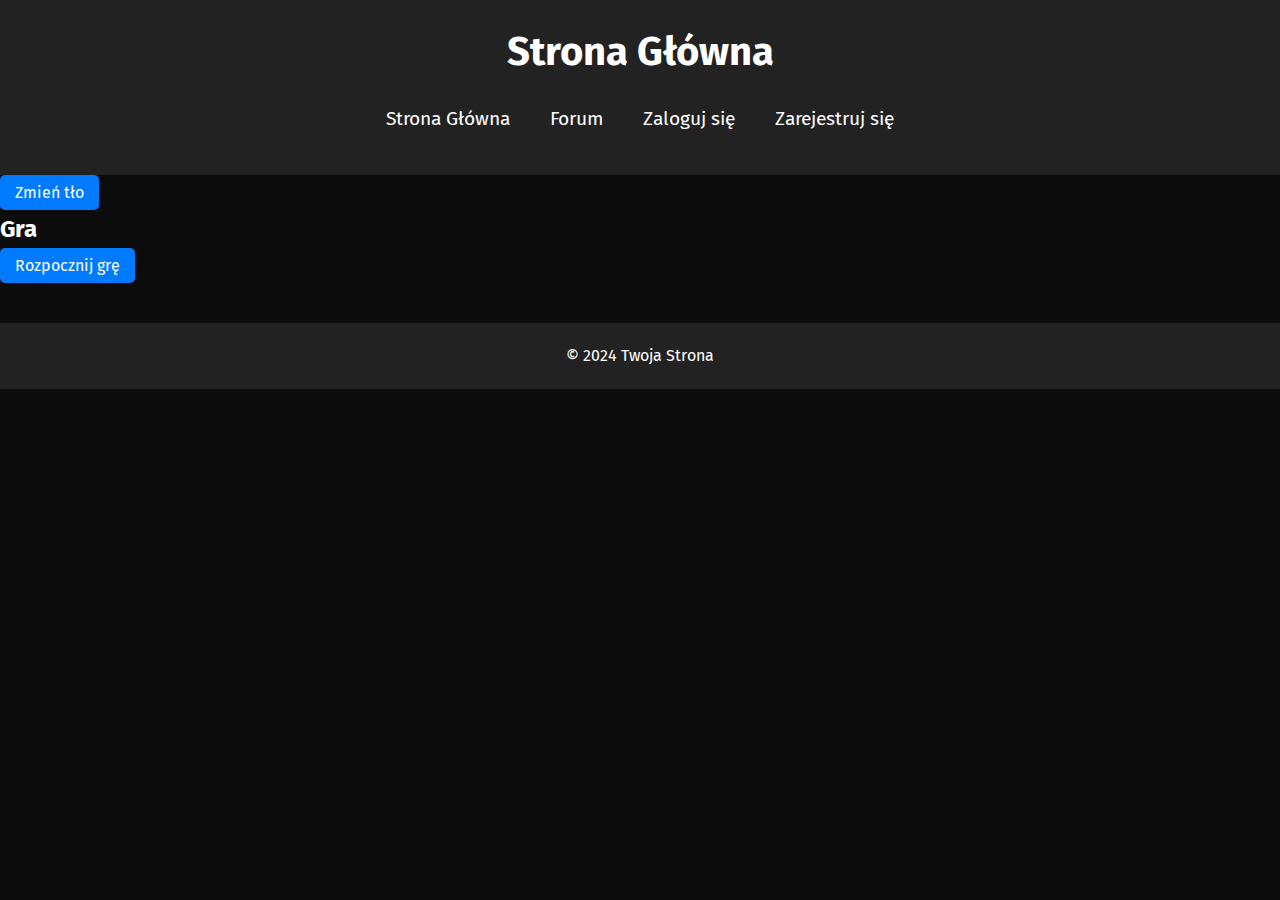
<file: index.html>
<!DOCTYPE html>
<html lang="pl">
<head>
    <meta charset="UTF-8">
    <meta name="viewport" content="width=device-width, initial-scale=1.0">
    <title>Strona Główna</title>
    <link rel="stylesheet" href="styles.css">
</head>
<body>
    <header>
        <h1>Strona Główna</h1>
        <nav>
            <ul>
                <li><a href="index.html">Strona Główna</a></li>
                <li><a href="forum.html">Forum</a></li>
                <li><a href="login.html">Zaloguj się</a></li>
                <li><a href="register.html">Zarejestruj się</a></li>
            </ul>
        </nav>
    </header>

    <div id="background-toggle">
        <button onclick="toggleBackground()">Zmień tło</button>
    </div>

    <div id="game">
        <h2>Gra</h2>
        <button onclick="startGame()">Rozpocznij grę</button>
    </div>

    <div id="user-info">
        <h3>Użytkownik: <span id="username-display"></span></h3>
        <button onclick="logout()">Wyloguj się</button>
    </div>

    <footer>
        <p>&copy; 2024 Twoja Strona</p>
    </footer>

    <script src="script.js"></script>
</body>
</html>
</file>
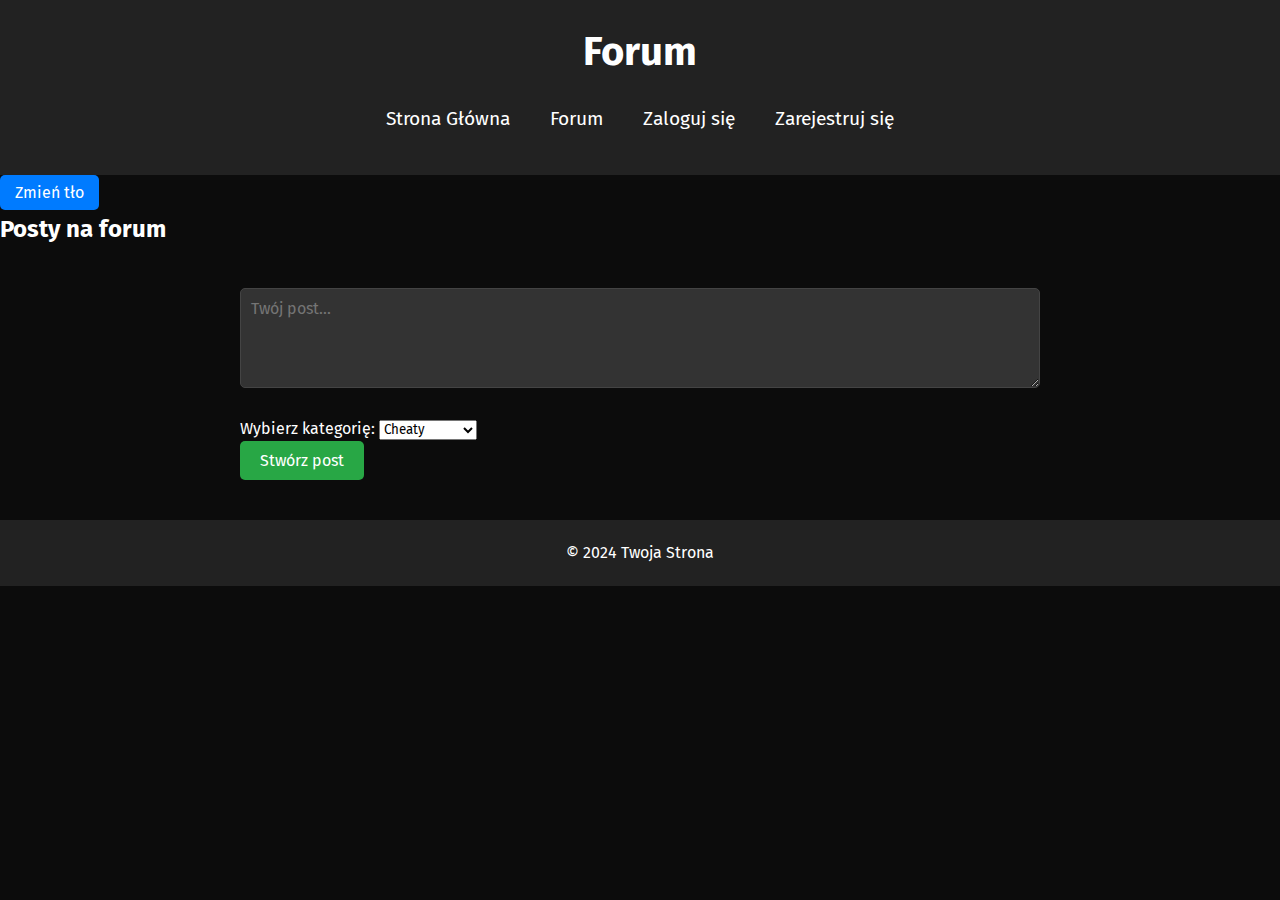
<file: forum.html>
<!DOCTYPE html>
<html lang="pl">
<head>
    <meta charset="UTF-8">
    <meta name="viewport" content="width=device-width, initial-scale=1.0">
    <title>Forum</title>
    <link rel="stylesheet" href="styles.css">
</head>
<body>
    <header>
        <h1>Forum</h1>
        <nav>
            <ul>
                <li><a href="index.html">Strona Główna</a></li>
                <li><a href="forum.html">Forum</a></li>
                <li><a href="login.html">Zaloguj się</a></li>
                <li><a href="register.html">Zarejestruj się</a></li>
            </ul>
        </nav>
    </header>

    <div id="background-toggle">
        <button onclick="toggleBackground()">Zmień tło</button>
    </div>

    <div id="posts-container">
        <h2>Posty na forum</h2>

        <div id="post-creation">
            <textarea id="postContent" placeholder="Twój post..."></textarea>
            <div>
                <label for="category">Wybierz kategorię:</label>
                <select id="category">
                    <option value="cheaty">Cheaty</option>
                    <option value="ogłoszenia">Ogłoszenia</option>
                    <option value="sprzedam">Sprzedam</option>
                    <option value="kupię">Kupię</option>
                    <option value="cracks">Cracks</option>
                    <option value="leaks">Leaks</option>
                    <option value="nsfw">NSFW</option>
                    <option value="poradniki">Poradniki</option>
                    <option value="kodowanie">Kodowanie</option>
                    <option value="konfiguracja">Konfiguracja</option>
                </select>
            </div>
            <button onclick="createPost()">Stwórz post</button>
        </div>

        <div id="post-list">
            <!-- Posty pojawią się tutaj -->
        </div>
    </div>

    <footer>
        <p>&copy; 2024 Twoja Strona</p>
    </footer>

    <script src="script.js"></script>
</body>
</html>
</file>
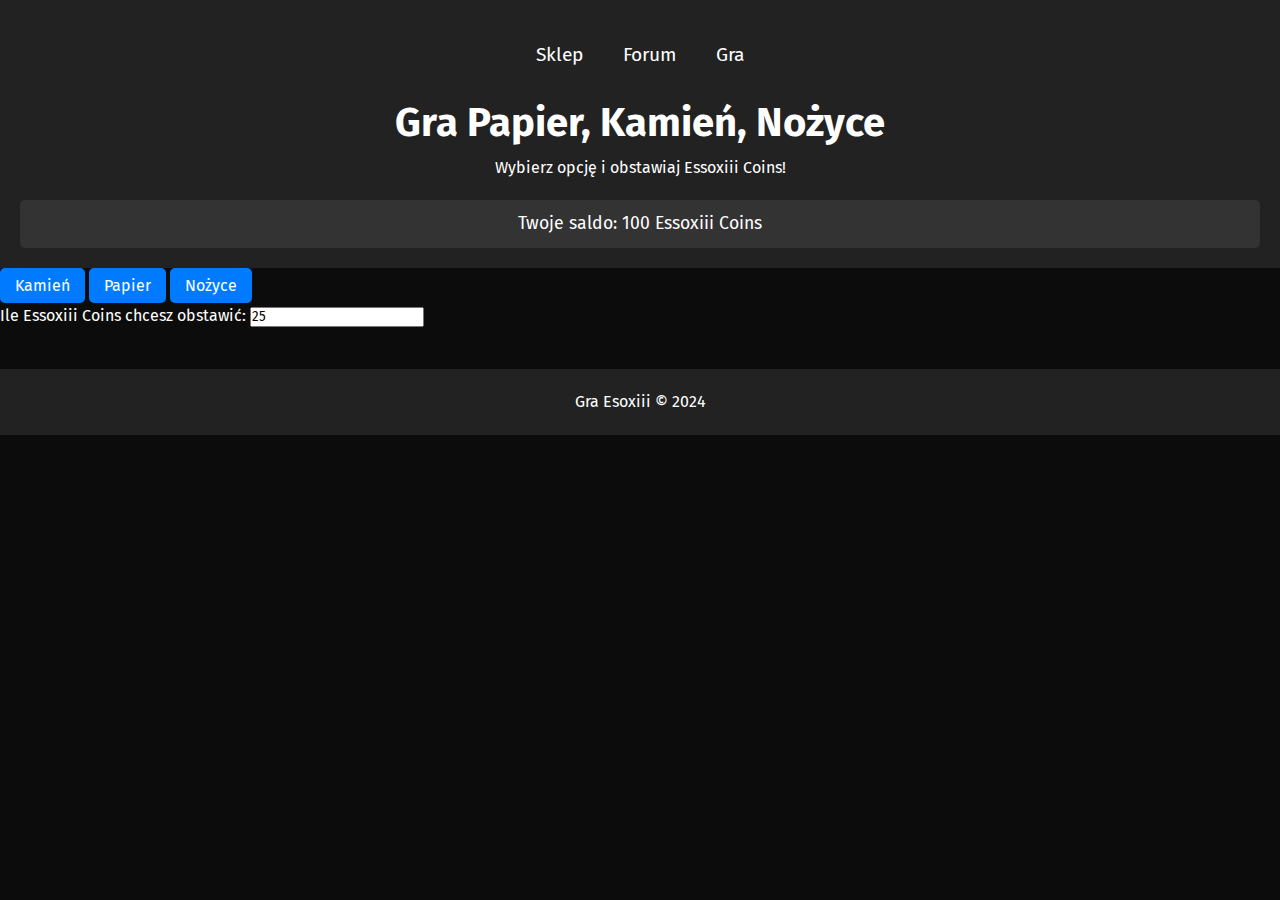
<file: game.html>
<!DOCTYPE html>
<html lang="pl">
<head>
  <meta charset="UTF-8">
  <meta name="viewport" content="width=device-width, initial-scale=1.0">
  <title>Gra Papier, Kamień, Nożyce</title>
  <link rel="stylesheet" href="styles.css">
  <script src="script.js" defer></script>
</head>
<body>

  <header>
    <nav>
      <ul>
        <li><a href="index.html">Sklep</a></li>
        <li><a href="forum.html">Forum</a></li>
        <li><a href="game.html">Gra</a></li>
      </ul>
    </nav>
    <h1>Gra Papier, Kamień, Nożyce</h1>
    <p>Wybierz opcję i obstawiaj Essoxiii Coins!</p>
    <div class="wallet">
      <p>Twoje saldo: <span id="balance">100 Essoxiii Coins</span></p>
    </div>
  </header>

  <div id="game">
    <button onclick="playGame('rock')">Kamień</button>
    <button onclick="playGame('paper')">Papier</button>
    <button onclick="playGame('scissors')">Nożyce</button>

    <div id="game-result">
      <p id="result"></p>
    </div>

    <div id="bet">
      <label for="bet-amount">Ile Essoxiii Coins chcesz obstawić:</label>
      <input type="number" id="bet-amount" value="25">
    </div>
  </div>

  <footer>
    <p>Gra Esoxiii &copy; 2024</p>
  </footer>

</body>
</html>
</file>
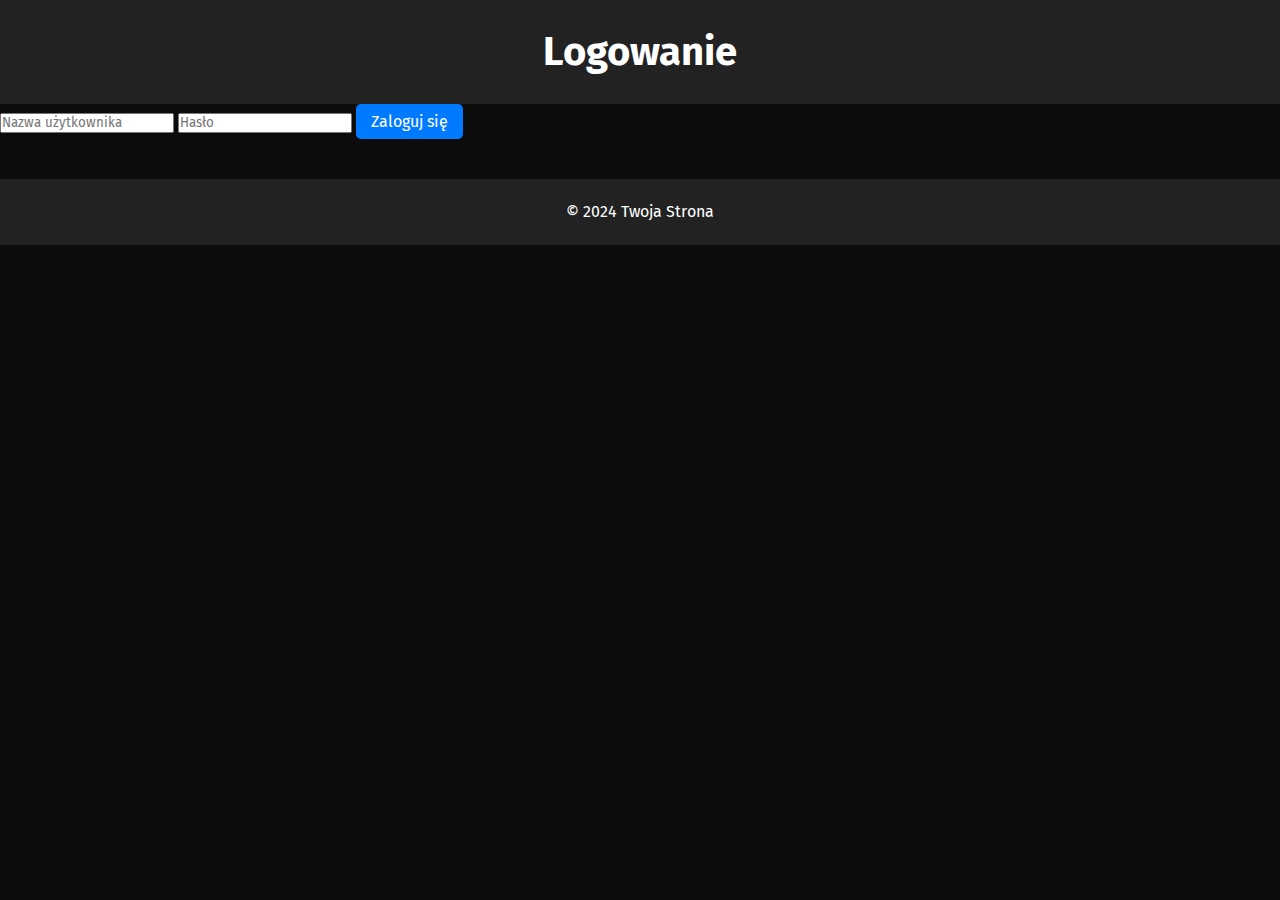
<file: login.html>
<!DOCTYPE html>
<html lang="pl">
<head>
    <meta charset="UTF-8">
    <meta name="viewport" content="width=device-width, initial-scale=1.0">
    <title>Logowanie</title>
    <link rel="stylesheet" href="styles.css">
</head>
<body>
    <header>
        <h1>Logowanie</h1>
    </header>

    <div id="login-container">
        <input type="text" id="loginUsername" placeholder="Nazwa użytkownika" />
        <input type="password" id="loginPassword" placeholder="Hasło" />
        <button onclick="login()">Zaloguj się</button>
    </div>

    <footer>
        <p>&copy; 2024 Twoja Strona</p>
    </footer>

    <script src="script.js"></script>
</body>
</html>
</file>
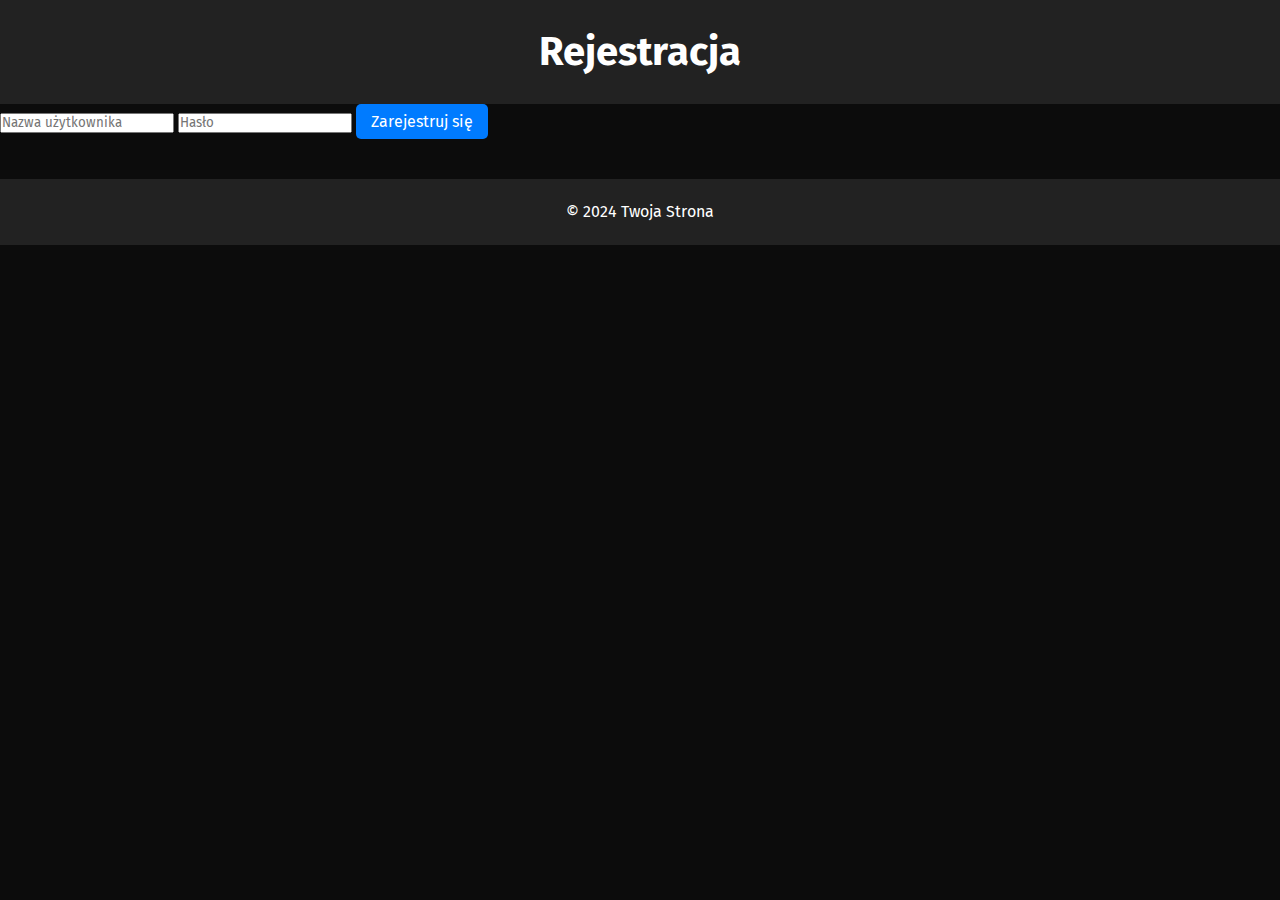
<file: register.html>
<!DOCTYPE html>
<html lang="pl">
<head>
    <meta charset="UTF-8">
    <meta name="viewport" content="width=device-width, initial-scale=1.0">
    <title>Rejestracja</title>
    <link rel="stylesheet" href="styles.css">
</head>
<body>
    <header>
        <h1>Rejestracja</h1>
    </header>

    <div id="register-container">
        <input type="text" id="username" placeholder="Nazwa użytkownika" />
        <input type="password" id="password" placeholder="Hasło" />
        <button onclick="register()">Zarejestruj się</button>
    </div>

    <footer>
        <p>&copy; 2024 Twoja Strona</p>
    </footer>

    <script src="script.js"></script>
</body>
</html>
</file>
<file: styles.css>
/* Globalne style */
@import url('https://fonts.googleapis.com/css2?family=Fira+Sans:wght@300;400;500&display=swap');

* {
    font-family: 'Fira Sans', sans-serif;
    margin: 0;
    padding: 0;
    box-sizing: border-box;
}

/* Tło */
body {
    background-color: #0c0c0c;
    color: #fff;
    line-height: 1.6;
}

/* Nagłówek */
header {
    background-color: #222;
    padding: 20px;
    text-align: center;
}

header h1 {
    font-size: 2.5rem;
    color: #fff;
}

header nav ul {
    list-style: none;
    display: flex;
    justify-content: center;
    margin: 20px 0;
    padding: 0;
}

header nav ul li {
    margin: 0 20px;
}

header nav ul li a {
    color: #fff;
    text-decoration: none;
    font-size: 1.2rem;
}

header nav ul li a:hover {
    color: #00aaff;
}

.wallet {
    background-color: #333;
    padding: 10px;
    border-radius: 5px;
    margin-top: 20px;
    font-size: 1.1rem;
}

/* Karty postów */
.posts-container {
    display: flex;
    flex-direction: column;
    gap: 20px;
    margin: 20px;
}

.post-card {
    background-color: #222;
    border-radius: 15px;
    box-shadow: 0 4px 6px rgba(0, 0, 0, 0.7);
    padding: 20px;
    transition: transform 0.2s;
}

.post-card:hover {
    transform: scale(1.03);
}

.post-header h2 {
    font-size: 1.5rem;
    margin-bottom: 10px;
    color: #00aaff;
}

.post-content {
    font-size: 1.1rem;
    margin-bottom: 15px;
    color: #ccc;
}

.post-footer {
    display: flex;
    justify-content: space-between;
}

button {
    background-color: #007bff;
    color: #fff;
    padding: 8px 15px;
    border: none;
    border-radius: 5px;
    cursor: pointer;
    font-size: 1rem;
    transition: background-color 0.3s;
}

button:hover {
    background-color: #0056b3;
}

/* Przycisk dodawania posta */
#post-creation {
    margin: 40px auto;
    max-width: 800px;
}

textarea {
    width: 100%;
    height: 100px;
    padding: 10px;
    font-size: 1rem;
    border-radius: 5px;
    border: 1px solid #444;
    background-color: #333;
    color: #fff;
    margin-bottom: 20px;
}

#post-creation button {
    background-color: #28a745;
    padding: 10px 20px;
    font-size: 1rem;
    border-radius: 5px;
}

#post-creation button:hover {
    background-color: #218838;
}

/* Stopka */
footer {
    background-color: #222;
    color: #fff;
    padding: 20px;
    text-align: center;
    margin-top: 40px;
}

/* Responsive */
@media (max-width: 768px) {
    header nav ul {
        flex-direction: column;
    }

    .post-card {
        padding: 15px;
    }
}
</file>
